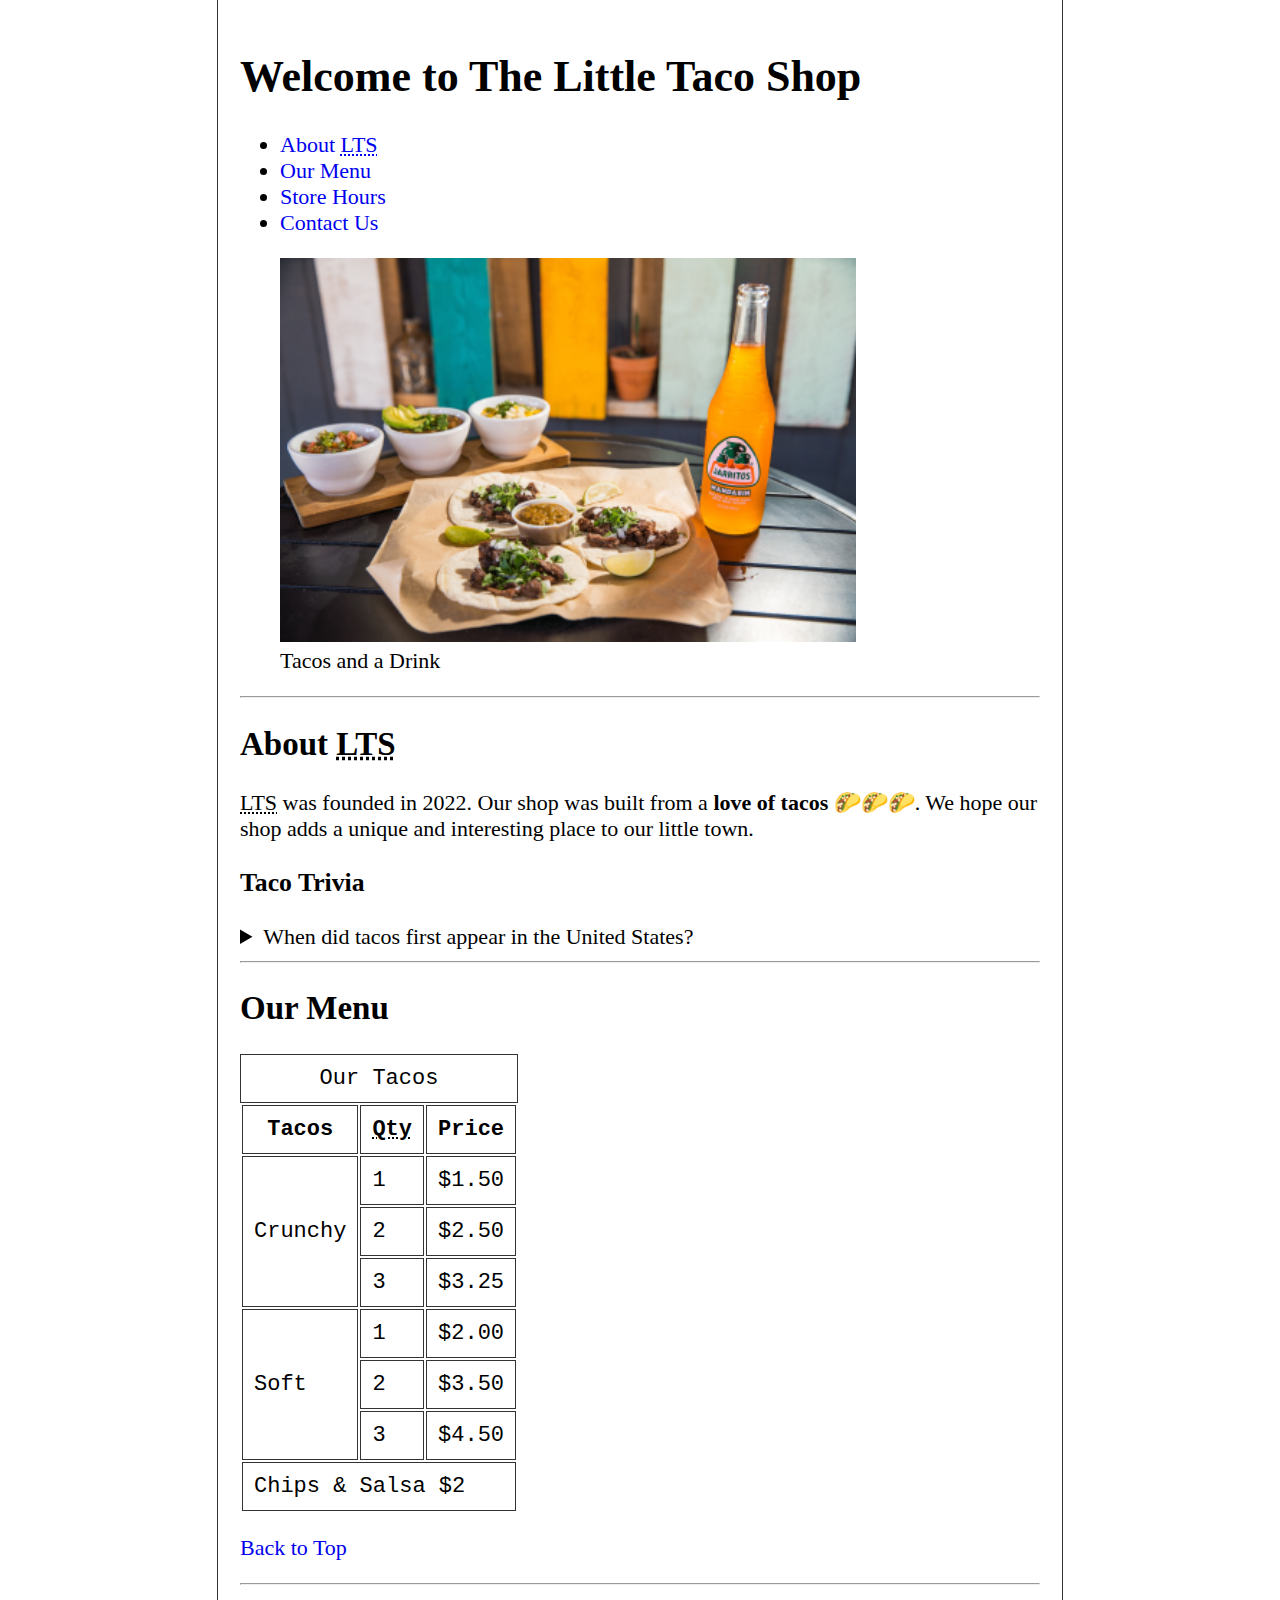
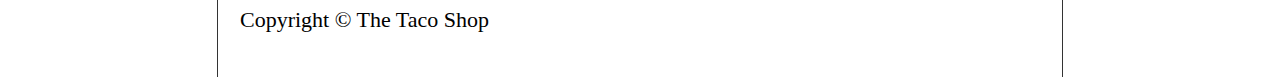
<file: index.html>
<!DOCTYPE html>
<html lang="en">
  <head>
    <meta charset="UTF-8" />
    <meta name="viewport" content="width=device-width, initial-scale=1.0" />
    <title>The Little Taco Shop</title>
    <link rel="shortcut icon" href="Favicon/favicon.ico" type="image/x-icon" />
    <link rel="stylesheet" href="style.css">
  </head>
  <body>
    <header id="top">
      <h1>Welcome to The Little Taco Shop</h1>
      <nav>
        <ul>
          <li>
            <a href="#aboutsec">About <abbr title="The Little Taco Shop">LTS</abbr></a>
          </li>
          <li>
            <a href="#menusec">Our Menu</a>
          </li>
          <li>
            <a href="storehour.html" target="_blank">Store Hours</a>
          </li>
          <li>
            <a href="contactus.html" target="_blank">Contact Us</a>
          </li>
        </ul>
      </nav>
      <figure>
        <img src="Images/tacos_and_drink_400x267.png" alt="tacos and drink image" title="we love tacos" width="80%" height="100%"/>
        <figcaption>Tacos and a Drink</figcaption>
      </figure>
      <hr>
    </header>
    <main>
      <article id="aboutsec">
        <h2>About <abbr title="Little Taco Shop">LTS</abbr></h2>
        <section>
          <p>
            <abbr title="Little Taco Shop">LTS</abbr> was founded in <time datetime="2022">2022</time>. Our
            shop was built from a <strong>love of tacos</strong> 🌮🌮🌮. We hope
            our shop adds a unique and interesting place to our little town.
          </p>
        </section>
        <aside>
            <h3>Taco Trivia</h3>
              <details>
                <summary>When did tacos first appear in the United States?</summary>
                <p>Jeffery M. Pilcher, taco historian and professor of history at the
                  University of Minnesota, says the earlier mention of tacos in the
                  United States are in a newspaper from <time datetime="1905">1905</time>. (Source:
                  <cite><a href="https://www.smithsonianmag.com/arts-culture/where-did-the-taco-come-from-81228162/" target="_blank">Smithsonian Magzine</a></cite>)</p>
              </details>
          </aside>
      </article>
      <hr>
      <article id="menusec">
        <h2>Our Menu</h2>
        <div class="table-container">
          <table>
            <caption>Our Tacos</caption>
              <thead>
                <tr>
                  <th>Tacos</th>
                  <th><abbr title="Quantity">Qty</abbr></th>
                  <th>Price</th>
                </tr>
              </thead>
              <tbody>
                <tr>
                  <td data-label="Tacos"  rowspan="3">Crunchy</td>
                  <td data-label="Quantity">1</td>
                  <td data-label="Price">$1.50</td>
                </tr>
                <tr>
                  <td data-label="Quantity">2</td>
                  <td data-label="Price">$2.50</td>
                </tr>
                <tr>
                  <td data-label="Quantity">3</td>
                  <td data-label="Price">$3.25</td>
                </tr>
                <tr>
                  <td data-label="Tacos" rowspan="3">Soft</td>
                  <td data-label="Quantity">1</td>
                  <td data-label="Price">$2.00</td>
                </tr>
                <tr>
                  <td data-label="Quantity">2</td>
                  <td data-label="Price">$3.50</td>
                </tr>
                <tr>
                  <td data-label="Quantity">3</td>
                  <td data-label="Price">$4.50</td>
                </tr>
              </tbody>
              <tfoot>
                <tr>
                  <td colspan="3">Chips &amp; Salsa $2</td>
                </tr>
              </tfoot>
            </table>
        </div>
      </article>
      <p>
        <a href="#top">Back to Top</a>
      </p>
      <hr>
    </main>
    <footer>
      <p>Copyright &copy; The Taco Shop</p>
    </footer>
  </body>
</html>
</file>
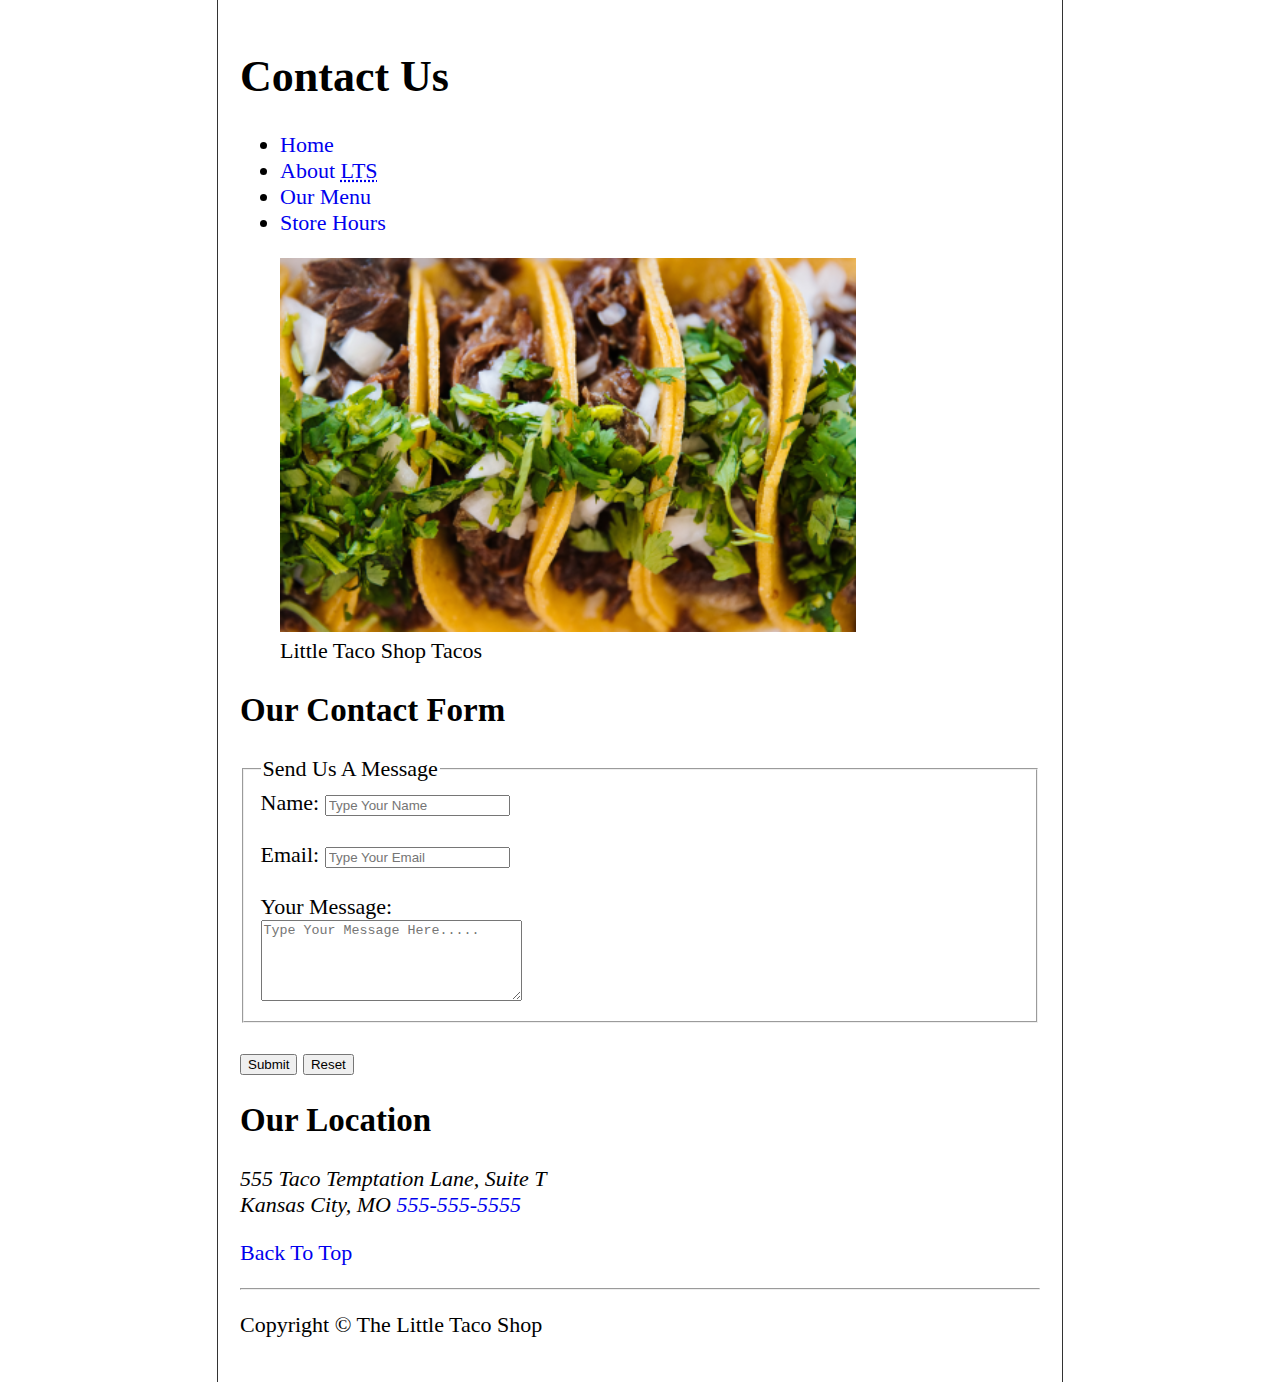
<file: contactus.html>
<!DOCTYPE html>
<html lang="en">
  <head>
    <meta charset="UTF-8" />
    <meta name="viewport" content="width=device-width, initial-scale=1.0" />
    <title>Contact Us</title>
    <link rel="shortcut icon" href="Favicon/favicon.ico" type="image/x-icon" />
    <link rel="stylesheet" href="style.css">
    <style>
        .address {
            cursor: pointer;
        }
    </style>
  </head>
  <body>
    <header id="top">
      <h1>Contact Us</h1>
      <nav>
        <ul>
          <li>
            <a href="index.html" target="_self">Home</a>
          </li>
          <li>
            <a href="index.html" target="_self"
              >About <abbr title="The Little Taco Shop">LTS</abbr></a
            >
          </li>
          <li>
            <a href="index.html" target="_self">Our Menu</a>
          </li>
          <li>
            <a href="storehour.html" target="_self">Store Hours</a>
          </li>
        </ul>
        <figure>
          <img
            src="Images/tacos_close_up_400x260.png"
            alt="tacos tray image"
            title="Tacos ready to ear!"
            width="80%"
            height="100%"
          />
          <figcaption>Little Taco Shop Tacos</figcaption>
        </figure>
      </nav>
    </header>
    <main>
      <h2>Our Contact Form</h2>
      <form action="https://httpbin.org/get" method="get">
        <fieldset>
          <legend>Send Us A Message</legend>
          <div>
            <label for="name">Name:</label>
            <input type="text" name="name" placeholder="Type Your Name" />
          </div>
          <br />
          <div>
            <label for="email">Email:</label>
            <input type="email" name="email" placeholder="Type Your Email" required />
          </div>
          <br />
          <div>
            <label for="">Your Message:</label>
            <br />
            <textarea
              name="Message"
              rows="5"
              cols="30"
              placeholder="Type Your Message Here....."
            ></textarea>
          </div>
        </fieldset>
        <br />
        <div>
          <button type="submit">Submit</button>
          <button type="reset">Reset</button>
        </div>
      </form>
      <h2>Our Location</h2>
      <div class="address">
        <address>
            555 Taco Temptation Lane, Suite T
            <br>
            Kansas City, MO <a href="tel:5555555555">555-555-5555</a>
          </address>
      </div>
      <p>
        <a href="#top">Back To Top</a>
      </p>
      <hr />
    </main>
    <footer>
      <p>Copyright &copy; The Little Taco Shop</p>
    </footer>
  </body>
</html>
</file>
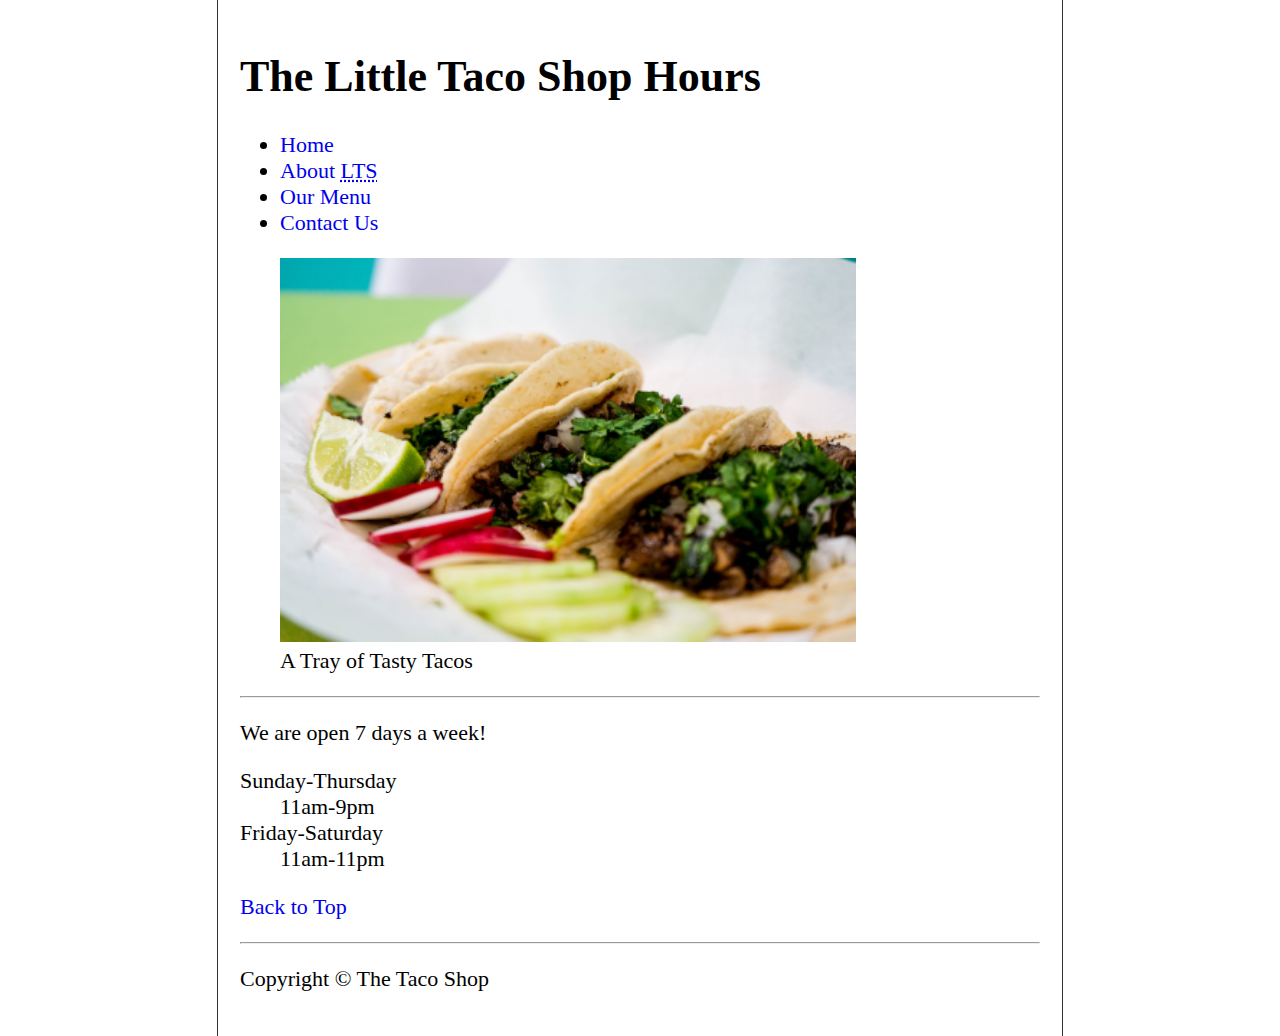
<file: storehour.html>
<!DOCTYPE html>
<html lang="en">
  <head>
    <meta charset="UTF-8" />
    <meta name="viewport" content="width=device-width, initial-scale=1.0" />
    <title>LTS Hours</title>
    <link rel="shortcut icon" href="Favicon/favicon.ico" type="image/x-icon" />
    <link rel="stylesheet" href="style.css">
    <style>
        .main {
            cursor: pointer;
        }
    </style>
  </head>
  <body>
    <header id="top">
      <h1>The Little Taco Shop Hours</h1>
      <nav>
        <ul>
          <li>
            <a href="index.html" target="_self">Home</a>
          </li>
          <li>
            <a href="index.html" target="_self"
              >About <abbr title="The Little Taco Shop">LTS</abbr></a
            >
          </li>
          <li>
            <a href="index.html" target="_self">Our Menu</a>
          </li>
          <li>
            <a href="contactus.html" target="_self">Contact Us</a>
          </li>
        </ul>
        <figure>
          <img
            src="Images/tacos_tray_400x267.png"
            alt="tacos tray image"
            title="we love tacos"
            width="80%"
            height="100%"
          />
          <figcaption>A Tray of Tasty Tacos</figcaption>
        </figure>
        <hr />
      </nav>
    </header>
    <main class="main">
      <p>We are open 7 days a week!</p>
      <dl>
        <dt>Sunday-Thursday</dt>
        <dd>11am-9pm</dd>
        <dt>Friday-Saturday</dt>
        <dd>11am-11pm</dd>
      </dl>
      <p>
        <a href="#top">Back to Top</a>
      </p>
      <hr />
    </main>
    <footer>
      <p>Copyright &copy; The Taco Shop</p>
    </footer>
  </body>
</html>
</file>
<file: style.css>
html {
    font-size: 22px;
}

body {
    min-height: 100vh;
    max-width: 800px;
    margin: 0 auto;
    padding: 1rem;
    border-left: 1px solid #333;
    border-right: 1px solid #333;
}
th, td, caption {
    border: 1px solid #333;
    font-family: 'Courier New', Courier, monospace;
    border-collapse: separate;
    padding: 0.5rem;
}
a {
    text-decoration: none;
}
img, abbr, button {
    cursor: pointer;
}

@media only screen and (min-width: 0px) and (max-width: 360px) {
    .table-container {
        overflow-x: auto;
    }
    table {
        width: 100%;
        border-collapse: collapse;
        table-layout: fixed;
    }
    th, td {
        font-size: 0.8rem;
        padding: 0.4rem;
        word-wrap: break-word;
    }
    caption {
        font-size: 1rem;
    }
}
</file>
